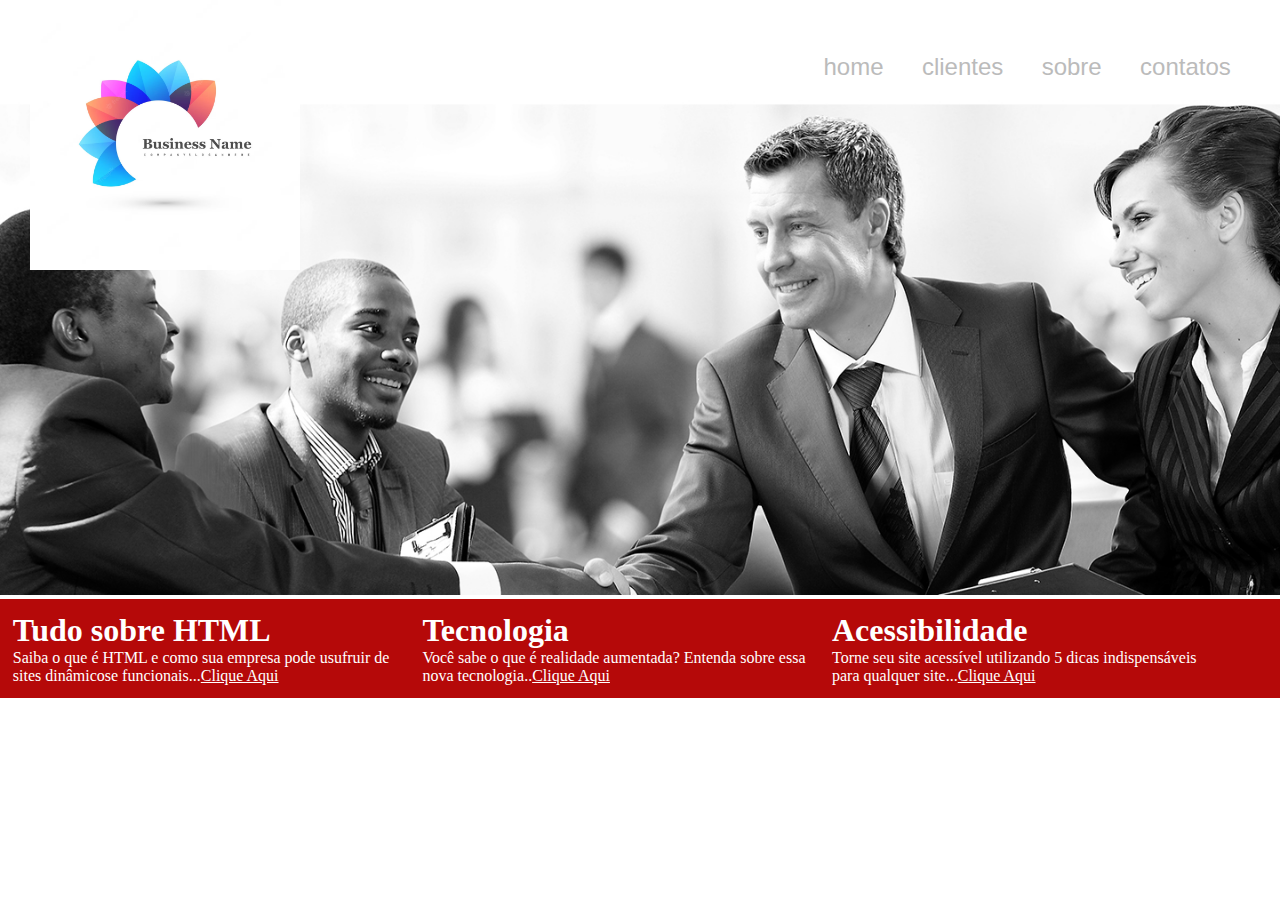
<file: index.html>
<!DOCTYPE html>
<html lang="pt-br">
<head>
    <meta charset="UTF-8">
    <meta name="viewport" content="width=device-width, initial-scale=1.0">
    <title>Desenvolvimento de Site</title>
    <link rel="stylesheet"  href="folhadeestilo.css">
</head>
<body>
    <div class="container-principal">
<header>
    <div class="logo">
        <a href="index.html"></a>
        <img src="imagem/forma-floral-colorida-abstrata-com-logotipo_1035-8982.avif"alt=" logo site" width="300" height="auto">
    </div>
    <nav>
        <ul>
            <li><a href="index.html">home</a></li>
            <li> <a href="cliente.html">clientes</a></li>
            <li><a href="sobre.html">sobre</a></li>
            <li><a href="contato.html">contatos</a>
            </li>
        </ul>
    </nav>
</header>

<section id="banner">
    <img src="imagem/banner.jpg" alt="banner-topo">

</section>
    </div>

    <div id="openmodal" class="modaldialog">
        <div>
            <a href="#close" class="close">X</a>
            <h1>Tudo Sobre HTML</h1>
            <p> <strong>HTML</strong>(abreviação para a  inglesa <i>HyperText Markup Language</i> que signfica linguagem de marcação de Hipertexto) é uma linguagem de marcação utilizada na construção de páginas na Web. Documentos HTML pode ser interpretados por navegadores como wikepedia.</p>
            <img src="imagem/html5.png" alt="logo-html5">
        </div>

    </div>

    <div id="openmodal1" class="modaldialog">
        <div>
            <a href="#close"  title="close"  class="close">X</a>
            <h1>Tecnologia - Realidade Aumentada</h1>
            <p> De forma simples <stong>realidade aumentada</stong> é uma tecnologia que permite que o mundo virtual seka misturado ao real, possibilitando maior interação e abrindo uma nova dimensão na maneira como nós executamos tarefas, ou mesmo as que nós incumbimos ás máquinas de ilmes de ficção científica, está na hora de mduar seus conceitos. Aliás o que acontece com a realidade aumentada é o contrário: Você pulará para dentro de uma mundo virtual onde pode interagir com objetovs que só estão limitados a sua imaginação.</p>
        </div>

    </div>

    <div id="openmodal2" class="modaldialog">
        <div>
            <a href="#close"  title="close"   class="close">X</a>
            <h1>Acessibilildade</h1>
            <p><b>Acessibilidade</b> na web significa que pessoas com deficiência podem usar a web. Mais especificamente a acessibilidade na web significa que pessoas com deficiencia podem perceber, entender, navegar e interagir na web.</p>
        </div>

    </div>

    <footer>
        <div class="footer-text">
             <h1>Tudo sobre HTML</h1>
             <p>Saiba o que é HTML e como sua empresa pode usufruir de sites dinâmicose funcionais...<a href="#openmodal">Clique Aqui</a></p>
             
        </div>
        <div class="footer-text">
            <h1>Tecnologia</h1>
            <p>Você sabe o que é realidade aumentada? Entenda sobre essa nova tecnologia..<a href="#openmodal1">Clique Aqui</a></p>
           
        
        
        
        </div>

        <div class="footer-text">
            <h1>Acessibilidade</h1>

            
            <p>Torne seu site acessível utilizando 5 dicas indispensáveis para qualquer site...<a href="#openmodal2">Clique Aqui</a></p>
        </div>
    </footer>
</body>
</html>
</file>
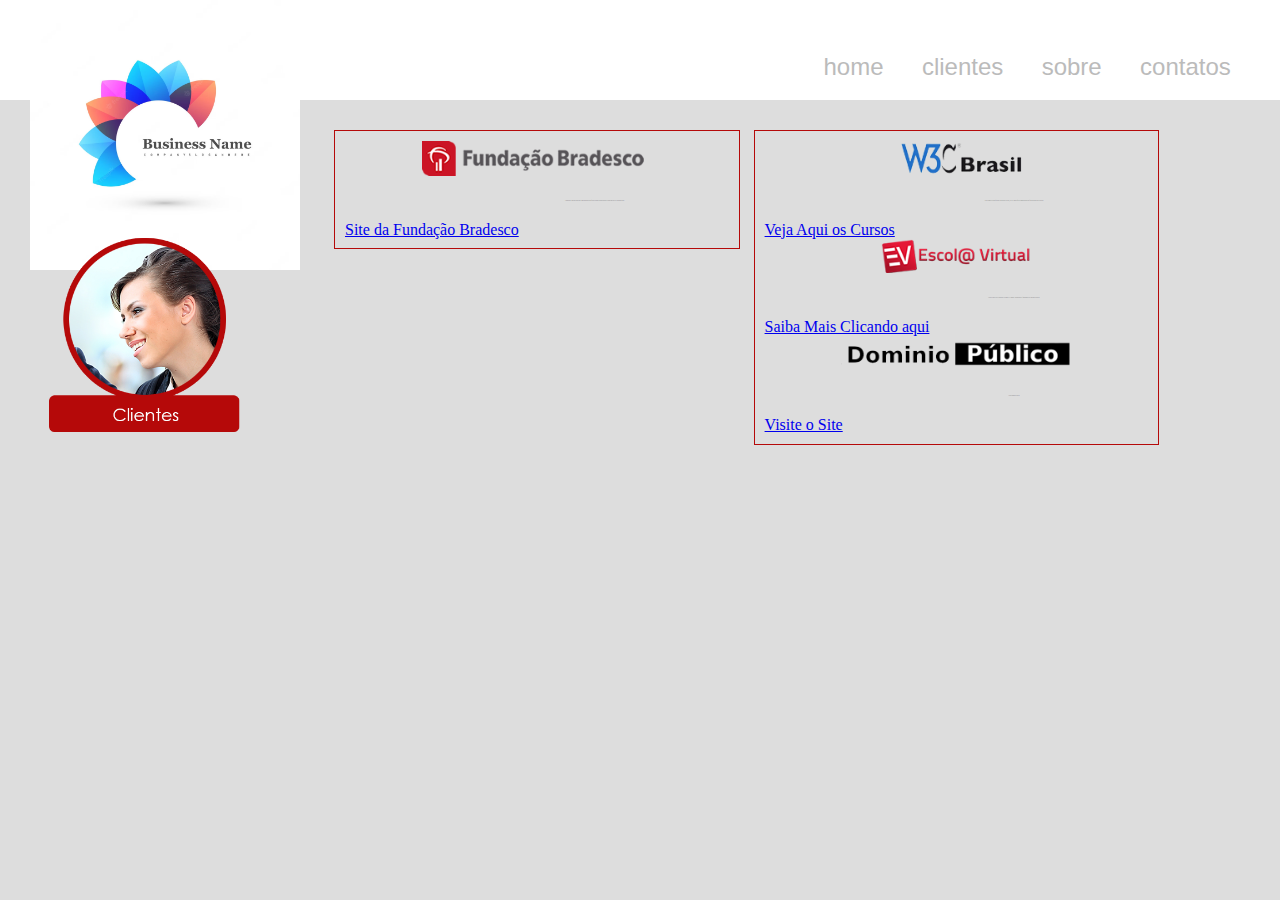
<file: clientes.html>
<!DOCTYPE html>
<html lang="pt-br">
<head>
    <meta charset="UTF-8">
    <meta name="viewport" content="width=device-width, initial-scale=1.0">
    <title>Code - Clientes</title>
    <link rel="stylesheet" type="text/css" href="folhadeestilo.css">
</head>
<body class="color-page">
    <div class="container-principal" id="topo">
        <header>
            <div class="logo">
                <a href="index.html"></a>
                <img src="imagem/forma-floral-colorida-abstrata-com-logotipo_1035-8982.avif"alt=" logo site" width="300" height="auto">
            </div>
            <nav>
                <ul>
                    <li><a href="index.html">home</a></li>
                    <li> <a href="#topo">clientes</a></li>
                    <li><a href="sobre.html">sobre</a></li>
                    <li><a href="contato.html">contatos</a>
                    </li>
                </ul>
            </nav>
        </header>
        <div class="img-titulo"> <img src="imagem/clientes.png" alt="imagem de clientes"></div>
        <section id="clientes-code">
            <div class="config-clientes">
            <img src="imagem/cliente1.png" alt="Fundação Bradesco">
            <p>A instituição Fundação Bradesco é uma instituição beneficente com 40 escolas próprias e outras iniciativas de inclusão social.</p>
            <a href="http://www.fundacao.bradesco/">Site da Fundação Bradesco</a>
        </div>

        <div class="config-clientes">
            <img src="imagem/cliente2.png" alt="W3C Brasil">
            <p>Para divulgar as especificações dos padrões da web, o W3C Brasil oferece alguns cursos para filiados brasileiros e paceiros.</p>
            <a href="http://www.w3c.br/Cursos" target="_blank"> Veja Aqui os Cursos</a>

            <div class="config-Clientes">
                <img src="imagem/cliente3.png" alt="Escola Virtual">
                <p>Escola Virtual está a disposição de alunos e ex alunos e colaboradores e funcionários da Fundação Bradesco.</p>
                <a href="http://www.ev.org.br" target="_blank">Saiba Mais Clicando aqui</a>


            </div>
            <div class="config-Clientes">
                <img src="imagem/cliente4.png" alt="Dominio Publico">
                <p>Portal dominio Publico.</p>
                <a href="http://www.dominiopublico.gov.br" target="_blank">Visite o Site</a>

        </div>
        </section>
    </div>
</body>
</html>
</file>
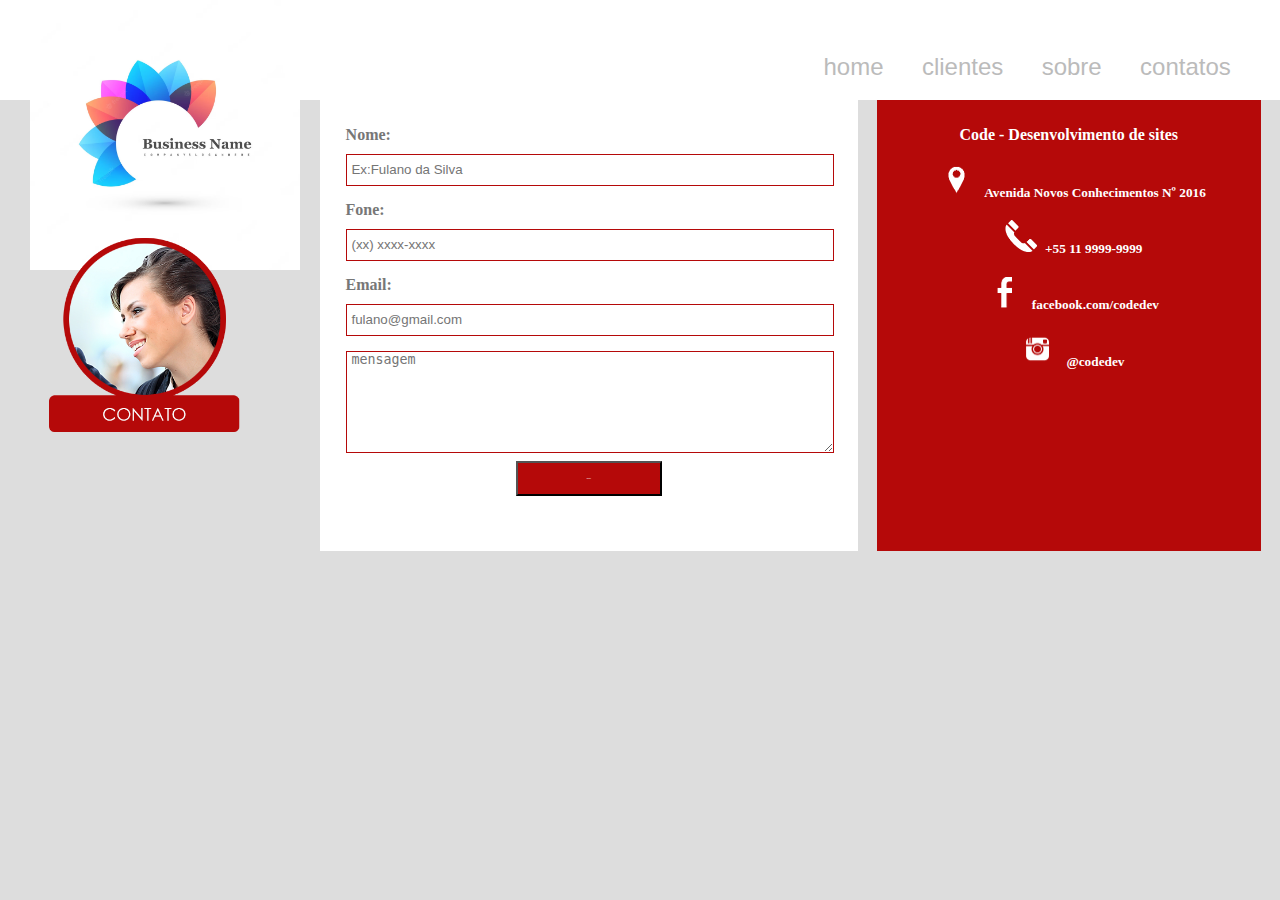
<file: contato.html>
<!DOCTYPE html>
<html lang="pt-br">
<head>
    <meta charset="UTF-8">
    <meta name="viewport" content="width=device-width, initial-scale=1.0">
    <title>Code - Contato</title>
    <link rel="stylesheet" type="text/css" href="folhadeestilo.css">
</head>
<body class="color-page">
    <div class="container-principal" id="topo">
        <header>
            <div class="logo">
                <a href="index.html"></a>
                <img src="imagem/forma-floral-colorida-abstrata-com-logotipo_1035-8982.avif"alt=" logo site" width="300" height="auto">
            </div>
            <nav>
                <ul>
                    <li><a href="index.html">home</a></li>
                    <li> <a href="clientes.html">clientes</a></li>
                    <li><a href="sobre.html">sobre</a></li>
                    <li><a href="#topo">contatos</a>
                    </li>
                </ul>
            </nav>
        </header>
        <div class="img-titulo"> <img src="imagem/contato.png" alt="imagem de contato"></div>

        <section id="txt-contato">
            <form name="meu-form" id="meu_form">
                <p class="nome">
                    <label for="nome">Nome:</label>
                    <input type="text" id="nomeid" placeholder="Ex:Fulano da Silva" required="required" name="nome">

                </p>
                <p class="fone">
                    <label for="fone">Fone:</label>
                    <input type="phone" id="foneid" placeholder="(xx) xxxx-xxxx" name="fone">
                </p>
                <p class="email">
                   <label for="email">Email:</label>
                   <input type="email" id="emailid" placeholder="fulano@gmail.com" name="email" required="required">
                </p>
                <p>
                    <textarea placeholder="mensagem" required="required" ></textarea>
                </p>
                <button type="submit" form="meu_form">Enviar</button>
            </form>
            <div id="conta-data">
                <h4>Code - Desenvolvimento de sites</h4>
                <h5><img src="imagem/icoadress.png" alt="endereço"> Avenida Novos Conhecimentos Nº 2016</h5>
                <h5><img src="imagem/icoTelefone.png" alt="telefone">+55 11 9999-9999</h5>
                <h5><img src="imagem/icoface.png" alt="facebook"> facebook.com/codedev</h5>
                <h5><img src="imagem/icoinsta.png" alt="Instagram"> @codedev</h5>
            </div>
       
        </section>
        </div>
        </body>
        </html>
</file>
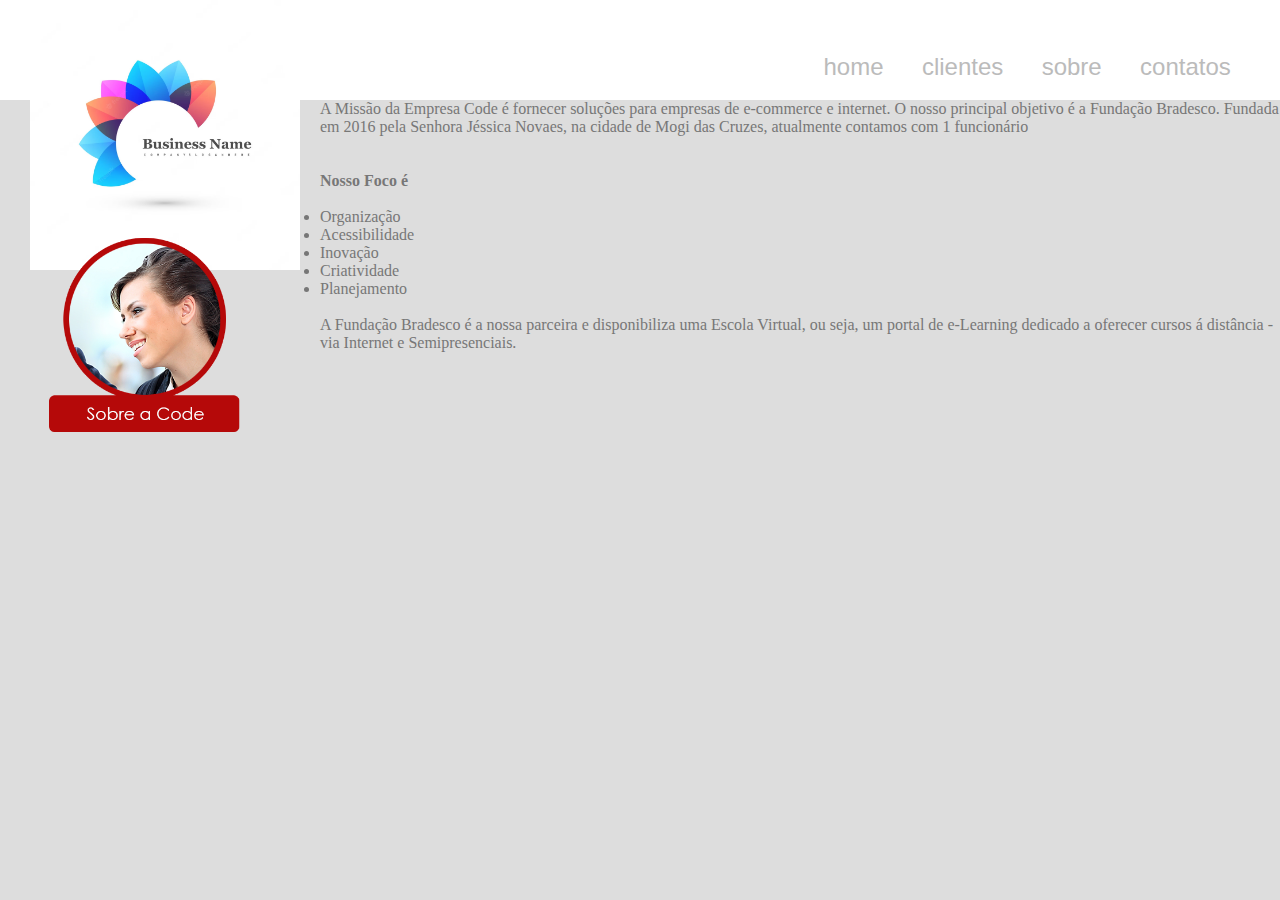
<file: sobre.html>
<!DOCTYPE html>
<html lang="pt-br">
<head>
    <meta charset="UTF-8">
    <meta name="viewport" content="width=device-width, initial-scale=1.0">
    <title>Code - Sobre</title>
    <link rel="stylesheet" type="text/css" href="folhadeestilo.css">
</head>
<body class="color-page">
    <div class="container-principal" id="topo">
        <header>
            <div class="logo">
                <a href="index.html"></a>
                <img src="imagem/forma-floral-colorida-abstrata-com-logotipo_1035-8982.avif"alt=" logo site" width="300" height="auto">
            </div>
            <nav>
                <ul>
                    <li><a href="index.html">home</a></li>
                    <li> <a href="clientes.html">clientes</a></li>
                    <li><a href="#topo">sobre</a></li>
                    <li><a href="contato.html">contatos</a>
                    </li>
                </ul>
            </nav>
        </header>

        <div class="img-titulo"><img src="imagem/sobre.png" alt="Imagem de Sobre"></div>
        <section id="container-sobre">
            <div id="txt-sobre">
              <p>A Missão da Empresa Code é fornecer soluções para empresas de e-commerce e internet. O nosso principal objetivo é a Fundação Bradesco. Fundada em 2016 pela Senhora Jéssica Novaes, na cidade de Mogi das Cruzes, atualmente contamos com 1 funcionário</p> <br> <br>
              <strong>Nosso Foco é</strong>
              <br> <br>
              <dl>
                <li>Organização</li>
                <li>Acessibilidade</li>
                <li>Inovação</li>
                <li>Criatividade</li>
                <li>Planejamento</li>
              </dl> <br>

              <p>A Fundação Bradesco é a nossa parceira e disponibiliza uma Escola Virtual, ou seja, um portal de e-Learning dedicado a oferecer cursos á distância - via Internet e Semipresenciais.</p>

            </div>
            <div id="img-conteudo-sobre">

            </div>
        </section>
    
    </div>
        </body>
        </html>
</file>
<file: folhadeestilo.css>
*{margin:0; padding:0;}
.container-principal {font-family: 'verdana'; color:#777;}

header{width: 100%; height: 100px; background-color: #fff; position: relative; top:0}

.logo{position: absolute; width:  300px; height: auto;}
.logo img{width: 90%; margin-left: 10%;}

nav{position: absolute; right: 30px; bottom: 0px;}
nav ul li{float: left; color: #fff; width: auto; margin: 0.8em; font-size: 1.5em; font-family: Verdana, Geneva, Tahoma, sans-serif; list-style: none;}
nav ul li a {text-decoration: none; color: #bbb;}
nav ul li a:hover{color:#b13030}

#banner{width: 100%;}
#banner img{width: 100%; margin-bottom: 0;}

.modaldialog{
    position: fixed;
    font-family: "verdana";
    top: 0;
    right: 0;
    bottom: 0;
    left: 0;
    background: rgba(181, 9, 9, 0.8);
    z-index: 9999;
    opacity: 0;
    -webkit-transition: opacity 400ms ease-in;
    -moz-transition:  opacity 400ms ease-in;
    transition: opacity 400ms ease-in;
    pointer-events: none;
    display: none;
}

.modaldialog:target{
    display: block;
    opacity: 1;
    pointer-events: auto;
}

.modaldialog div{
    width: 500px;
    position: relative;
    margin: 10%auto;
    padding: 5px 20px 13 px 20px;
    -webkit-border-radius: 12px;
    -moz-border-radius: 12px;
    border-radius: 10px;
    background-color: #fff;
}

.modaldialog p{
    margin-top: 5%;
    margin-bottom: 5%;
}

.modaldialog img{
    width: 50%;
    position: relative;
    margin-left: 25%;
}
.close{
    background-color: #606061;
    color: #ffffff;
    line-height: 25px;
    position: absolute;
    right: -12px;
    text-align:  center;
    top: 10px;
    width: 24px;
    text-decoration: none;
    font-weight: bold;
    -webkit-border-radius: 12px;
    -moz-border-radius: 12px;
    border-radius: 12px;

}

.close:hover{
    background-color: #b50909;
}

footer{width: 100%; height: 18%; background-color: #b50909; color: #fff; position: relative; float: left; font-family: 'verdana';}

footer .footer-text{width: 30%; margin: 1%; position: relative; float: left;}

footer .footer-text a{color:#fff}

.color-page {background-color: #ddd;}

.img-titulo{width: 20%; height: auto; margin-bottom: 10px; position: relative; float: left; margin-right: 5%;}
.img-titulo img{width: 90%; margin-left: 10%; margin-top: 50%;}

#clientes-code{width: 75%; position: relative; float: left;}
#clientes-code .config-clientes {width: 40%; border: 1px solid #b50909; margin-left: 1.5%; padding: 1%; float: left; margin-top: 30px; background-color: afff;}

#clientes-code .config-clientes img {width: 60%; margin-left: 20%; margin-bottom: 20px;}
#clientes-code .config-clientes p {width: 90%; margin-left: 20%; font-size: 1.2px; margin-bottom: 20px; text-align: center;}
#clientes-code .config-clientes p a{color:#111}


#txt-contato {width: 100%; height: 100%;}

#txt-contato form {width: 38%; position: relative; float: left; background-color: #fff; padding: 2%; top: 5%; min-height: 400px;}

#txt-contato form label {font-weight: bold;}

#txt-contato form input {max-width: 100%; width: 99%; height: 30px; margin-top: 10px; margin-bottom: 15px; border: solid #b50909 1px; padding-left:  1%;}

#txt-contato form textarea {max-width: 100%; width: 99%; border: solid #b50909 1px; padding-left: 1%; min-height: 100px; }
#txt-contato form button {width: 30%; height: auto; cursor: pointer; background-color: #b50909; color: #fff; font-size: 1.5px; padding: 15px 0 15px 0; margin-left: 35%; margin-top: 1%;}


#txt-contato  #conta-data {width: 26%; position: relative; float: left; padding: 2%; background-color: #b50909; color: #fff; top: 5%; margin-left: 1.5%; height: 400px; text-align: center;}

#txt-contato #conta-data h3 {color: #fff; text-align: center;}

#txt-contato #conta-data h5 {margin-top: 6%; margin-bottom: 4%; vertical-align: middle;}

#txt-contato #conta-data h5 img {width: 50px;}
</file>
